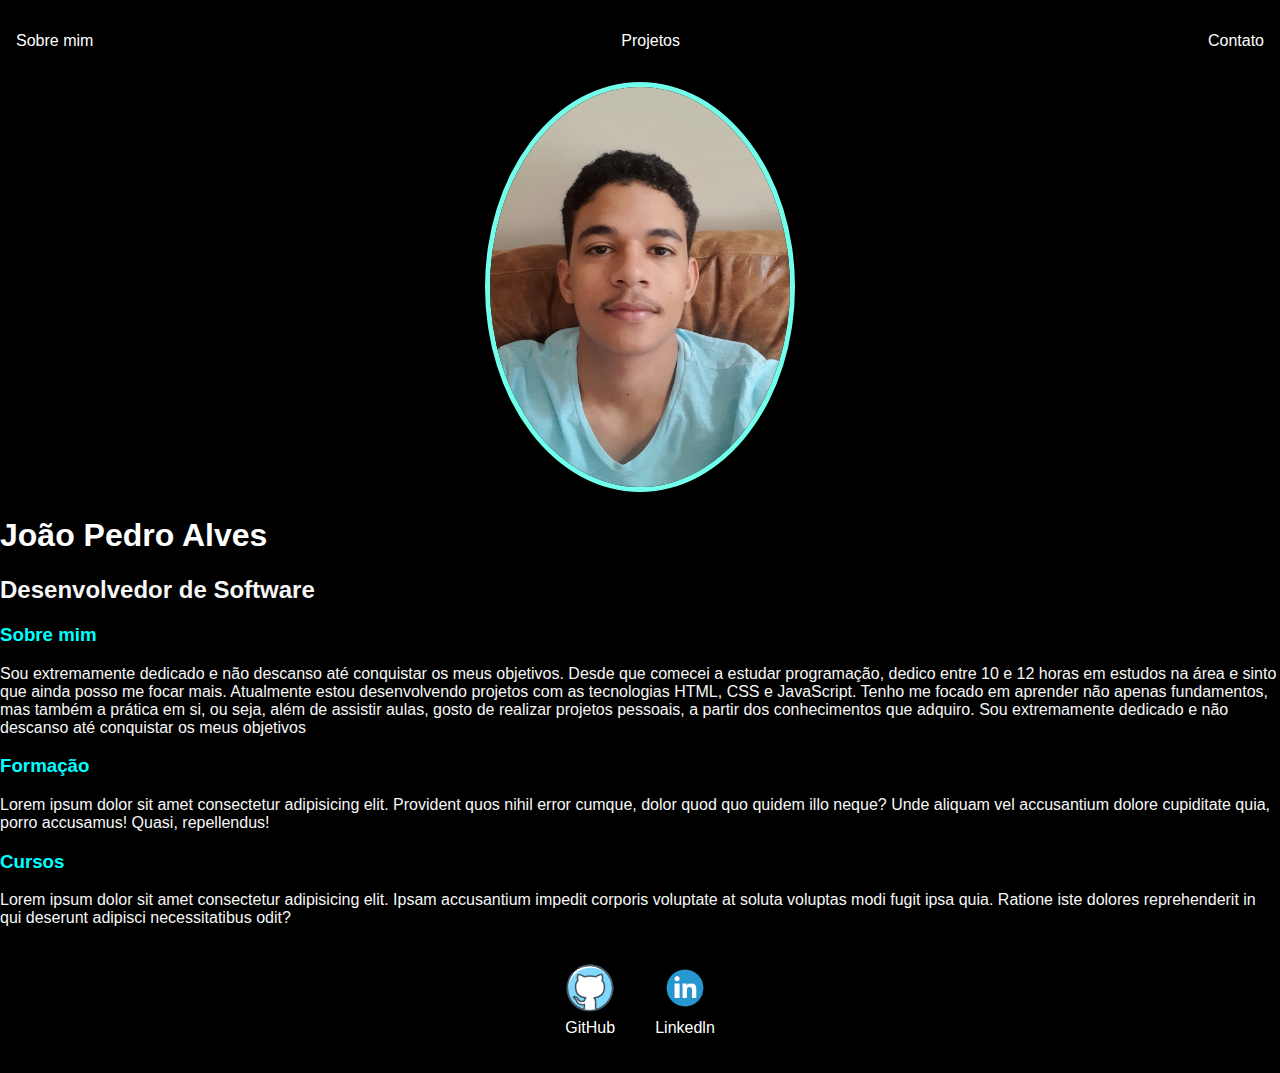
<file: sobremim.html>
<!DOCTYPE html>
<html lang="PT-BR">
<head>
    <meta charset="UTF-8">
    <meta name="viewport" content="width=device-width, initial-scale=1.0">
    <title>João Pedro Alves </title>
   <link rel="stylesheet" href="index.css">
</head>
<style>
    body {
        margin: 0;
        padding: 0;
    }

    nav {
        position: sticky;
        top: 0;
        background-color: #000;
        z-index: 100;
    }

    nav ul {
        display: flex;
        justify-content: space-between;
        list-style-type: none;
        align-items: center;
        padding: 16px;
    }

    nav a {
        color: rgb(255, 255, 255);
        text-decoration: none;
    }

    nav a:hover {
        color:  rgb(0, 255, 221) ;
    }
    html{ scroll-behavior: smooth;}
</style>
<body>
    <nav>
        <ul>
            <li>
                <a href = "sobremim.html">Sobre mim</a>
            </li>
            <li>
                <a href= "Projetos.html" target=_blank>
                    Projetos</a>
            </li>
            <li>
                <a href="#Contato">Contato</a>
            </li>
            

        </ul>
    </nav>
    <header>
        <div class="center">
        <img src="./img/jot.jpeg"> </div>
        <h1>João Pedro Alves </h1>
        <h2>Desenvolvedor de Software</h2>

    </header>
    <section> 
        <h3>Sobre mim</h3>
        <p>Sou extremamente dedicado e não descanso até conquistar os meus objetivos. Desde que comecei a estudar programação, dedico entre 10 e 12 horas em estudos na área e sinto que ainda posso me focar mais.
Atualmente estou desenvolvendo projetos com as tecnologias HTML, CSS e JavaScript. Tenho me focado em aprender não apenas fundamentos, mas também a prática em si, ou seja, além de assistir aulas, gosto de realizar projetos pessoais, a partir dos conhecimentos que adquiro. Sou extremamente dedicado e não descanso até conquistar os meus objetivos</p></section>
        
        <section><h3>Formação</h3>
        <p>Lorem ipsum dolor sit amet consectetur adipisicing elit. Provident quos nihil error cumque, dolor quod quo quidem illo neque? Unde aliquam vel accusantium dolore cupiditate quia, porro accusamus! Quasi, repellendus!</p>
        </section>
        <section>
            <h3>Cursos</h3>
        <p>Lorem ipsum dolor sit amet consectetur adipisicing elit. Ipsam accusantium impedit corporis voluptate at soluta voluptas modi fugit ipsa quia. Ratione iste dolores reprehenderit in qui deserunt adipisci necessitatibus odit?</p>
    </section>

    <footer id="Contato">
        <a href="https://github.com/JoaoPedroals"
            target="_blank"
            rel="= noopener noreferrer">
            <img src="./img/github.svg" alt="">
    <p>GitHub</p>
    <a href="https://www.linkedin.com/in/jo%C3%A3o-pedro-alves-luz-santos-18150329b/"
    target="_blank"
    rel="noopener noreferrer"><img src="./img/linkedin.png" alt="">
    <p>Linkedln</p>
    </footer>
</body>

    </html
</file>
<file: index.css>
html {scroll-behavior: smooth;}
body {background-color:#000000;
color:rgb(247, 247, 247);
font-family: 'Trebuchet MS', 'Lucida Sans Unicode', 'Lucida Grande', 'Lucida Sans', Arial, sans-serif
}
nav a:hover {
    color:rgb(253, 0, 0),}
ul{
    display: flex;
    justify-content:space-between;
list-style-type: none;
align-items:center;
padding: 16px;}
a{ 
   color:rgb(224, 224, 224);
   text-decoration: none;
    
}
header img {
    width: 300px;
     border-radius: 50%;
    border: 5px solid rgb(113, 255, 236);
    
   

 

}
.center {
    text-align: center;}
h1 {
color: rgb(255, 255, 255);
}
h3 {
    color: aqua;
}
footer img{ width: 50px
}    
footer {display:flex;
    justify-content: center;
}
footer a{color: white;
    margin: 20px;
    text-align: center;
    font:oblique;
}
footer a :hover{ 
    color: rgb(0, 255, 221) ;filter: brightness(1.2);}

footer p{margin-top: 2px;}
.tec{color:  white;
    margin-left: 10px;
    font:oblique;
display: flex;
   justify-content: left;}
.tec p{text-align: center;
    font: oblique;
    

}
.tec img{width: 60px;


}
.tec .css:hover{ transform: scale(1.08);
    transition: .6s;
}
.tec .html:hover{ transform: scale(1.08);
    transition: .6s;
}
.tec .js:hover{ transform: scale(1.08);
    transition: .6s;
}
.carro:hover{
    transform: scale(1.05);
    transition: .6s;

}
.investi:hover{
    transform: scale(1.05);
    transition: .6s;

}
.investi {width: 550px;
    border-style: solid;

}
.carro {width: 550px;
    border-style:solid;

}
.slidebox{
    display:flexbox;
}
.investi img{background-color: aqua;

}
.corpo2
{margin-left: 10px;

}
</file>
